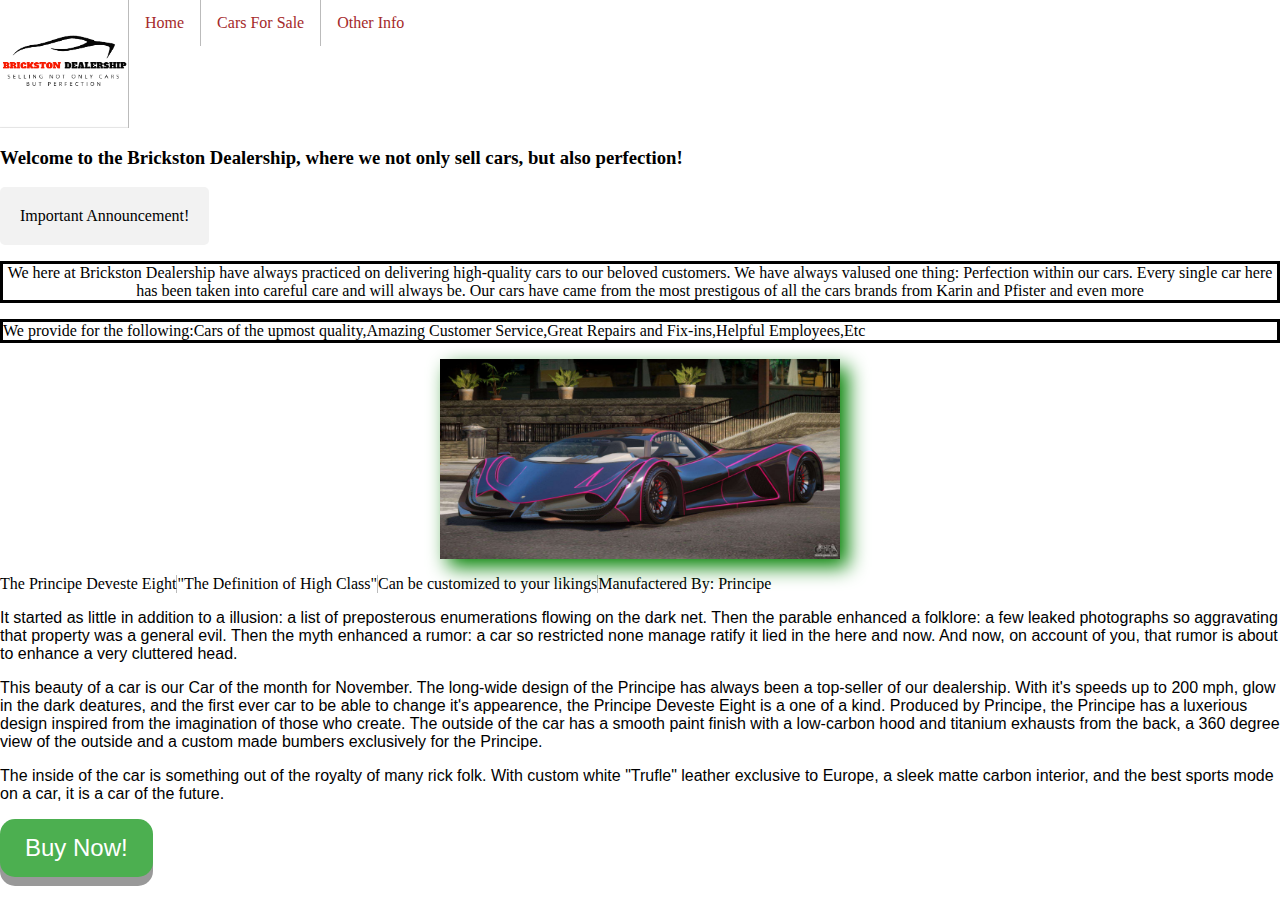
<file: index.html>
<!DOCTYPE html>
<html>

<head>
  <meta charset="utf-8">
  <meta name="viewport" content="width=device-width">
  <title>replit</title>
  <link href="style.css" rel="stylesheet" type="text/css" />
</head>

<ul>
  <li> <img src="Pictures/Brickston.png" alt="logo" style="width:128px;height:128px;"> </li>
  <li><a href="index.html">Home</a></li>
  <li><a href="carsforsale.html">Cars For Sale</a></li>
  <li><a href="otherinfo.html">Other Info</a></li>
</ul>

<body>
  <h3>Welcome to the Brickston Dealership, where we not only sell cars, but also perfection!</h3>
  <div class="dropdown">
    <span>Important Announcement!</span>
    <div class="dropdown-content">
      <p>Brickston Dealership is officaly expanding across the globe! Starting in December 2023, Brickston Dealership is
        now expanding to the following parts of the globe:
      <ul>
        <li>Brand New Locations in North America: Alabama, Florida, Georgia,New York,New Jersey,Texas,Tennesse. New
          Locations in Canada will be announced at a later date </li>
        <li>Locations in Agrentina and Brazil will also open</li>
        <li>New locations in England, France, Spain, Croatia, Germany</li>
        <li>Announcments for expansion in Africa, Asia, and Australia will be later revealed in 2024-2025</li>
      </ul>
      </p>
    </div>
  </div>

  <p class="solid">We here at Brickston Dealership have always practiced on delivering high-quality cars to our beloved
    customers. We have always valused one thing: Perfection within our cars. Every single car here has been taken into
    careful care and will always be. Our cars have came from the most prestigous of all the cars brands from Karin and
    Pfister and even more</p>


  <p class="solid2"> We provide for the following:Cars of the upmost quality,Amazing Customer Service,Great Repairs and
    Fix-ins,Helpful Employees,Etc</p>
  <p><img class="shadow" src="Pictures/Principe Deveste Eight.jpg" alt="Principe Deveste Eight" width=400 height=200 class="PDE">
  <ul>
    <li> The Principe Deveste Eight</li>
    <li>"The Definition of High Class"</li>
    <li> Can be customized to your likings</li>
    <li> Manufactered By: Principe</li>
  </ul>
  <p class="p2">It started as little in addition to a illusion: a list of preposterous enumerations flowing on the dark net. Then
    the parable enhanced a folklore: a few leaked photographs so aggravating that property was a general evil. Then the
    myth enhanced a rumor: a car so restricted none manage ratify it lied in the here and now. And now, on account of
    you, that rumor is about to enhance a very cluttered head.</p>
  <p class="p2">This beauty of a car is our Car of the month for November. The long-wide design of the Principe has always been a
    top-seller of our dealership. With it's speeds up to 200 mph, glow in the dark deatures, and the first ever car to
    be able to change it's appearence, the Principe Deveste Eight is a one of a kind. Produced by Principe, the Principe
    has a luxerious design inspired from the imagination of those who create. The outside of the car has a smooth paint
    finish with a low-carbon hood and titanium exhausts from the back, a 360 degree view of the outside and a custom
    made bumbers exclusively for the Principe.</p>
  <p class="p2" > The inside of the car is something out of the royalty of many rick folk. With custom white "Trufle" leather
    exclusive to Europe, a sleek matte carbon interior, and the best sports mode on a car, it is a car of the future.
  </p>
  <button class="button">Buy Now!</button>
  



</body>

</html>
</file>
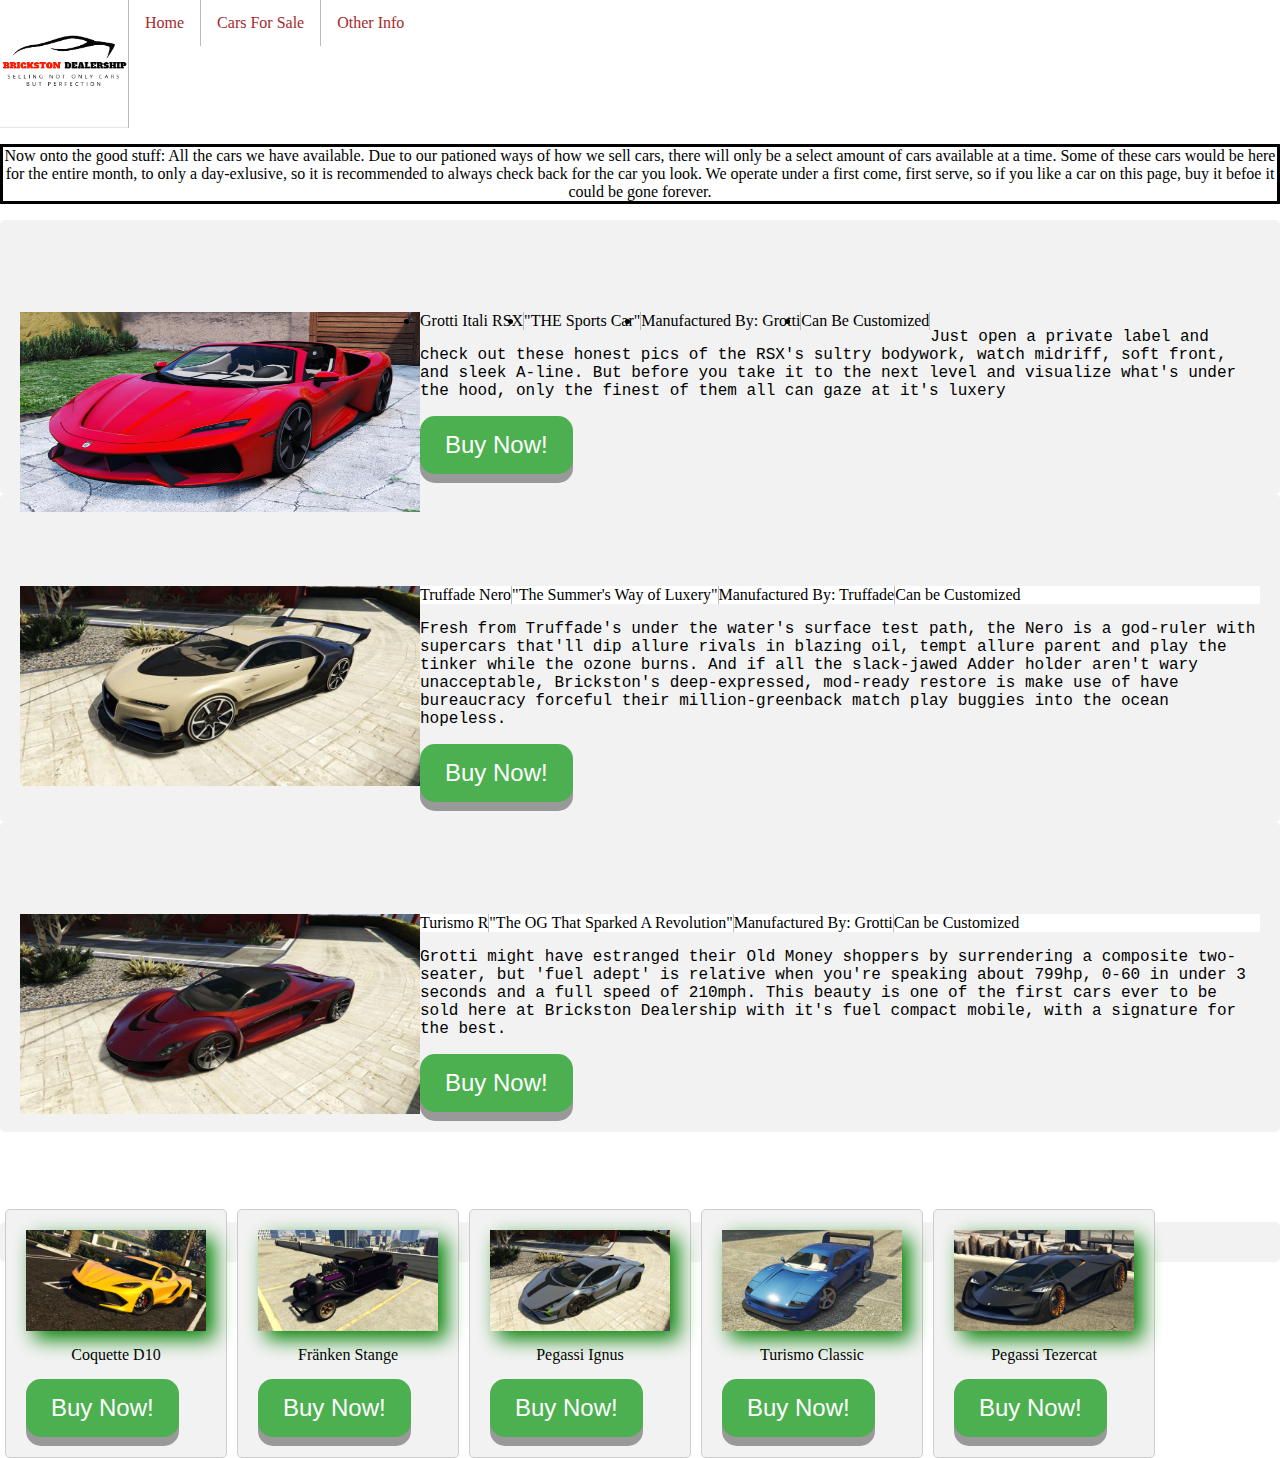
<file: carsforsale.html>
<!DOCTYPE html>
<html>

<head>
  <meta charset="utf-8">
  <meta name="viewport" content="width=device-width">
  <title>replit</title>
  <link href="style.css" rel="stylesheet" type="text/css" />
</head>

<body>

  <ul>
    <li> <img src="Pictures/Brickston.png" alt="logo" style="width:128px;height:128px;"> </li>
    <li><a href="index.html">Home</a></li>
    <li><a href="carsforsale.html">Cars For Sale</a></li>
    <li><a href="otherinfo.html">Other Info</a></li>
  </ul>


  <p class="solid">Now onto the good stuff: All the cars we have available. Due to our pationed ways of how we sell
    cars, there will only be a select amount of cars available at a time. Some of these cars would be here for the
    entire month, to only a day-exlusive, so it is recommended to always check back for the car you look. We operate
    under a first come, first serve, so if you like a car on this page, buy it befoe it could be gone forever.</p>

  <div>
    <br>
    <br>
    <br>
    <br>
    <img src="Pictures/Grotti Itali RSX.webp" alt="Grotti itali RSX" width=400 height=200 class="PDE" <ul>
    <li> Grotti Itali RSX</li>
    <li>"THE Sports Car"</li>
    <li> Manufactured By: Grotti</li>
    <li> Can Be Customized</li>
    </ul>
    <p class="p3">Just open a private label and check out these honest pics of the RSX's sultry bodywork, watch midriff,
      soft front,
      and sleek A-line. But before you take it to the next level and visualize what's under the hood, only the finest of
      them all can gaze at it's luxery</p>
    <button class="button">Buy Now!</button>
  </div>

  <div>
    <br>
    <br>
    <br>
    <br>

    <img src="Pictures/Nero Custom.jfif" alt="Truffade Nero" width=400 height=200 class="PDE">
    <ul>
      <li> Truffade Nero</li>
      <li>"The Summer's Way of Luxery"</li>
      <li> Manufactured By: Truffade</li>
      <li> Can be Customized</li>
    </ul>
    <p class="p3">Fresh from Truffade's under the water's surface test path, the Nero is a god-ruler with supercars
      that'll dip
      allure rivals in blazing oil, tempt allure parent and play the tinker while the ozone burns. And if all the
      slack-jawed Adder holder aren't wary unacceptable, Brickston's deep-expressed, mod-ready restore is make use of
      have
      bureaucracy forceful their million-greenback match play buggies into the ocean hopeless.
    </p>
    <button class="button">Buy Now!</button>
  </div>
  
  <div>
  <br>
  <br>
  <br>
  <br>

  <img src="Pictures/Turismo R.jfif" alt="Turismo R" width=400 height=200 class="PDE">
  <ul>
    <li> Turismo R</li>
    <li>"The OG That Sparked A Revolution"</li>
    <li> Manufactured By: Grotti</li>
    <li> Can be Customized</li>
  </ul>
  <p class="p3">Grotti might have estranged their Old Money shoppers by surrendering a composite two-seater, but 'fuel
    adept' is
    relative when you're speaking about 799hp, 0-60 in under 3 seconds and a full speed of 210mph. This beauty is one of
    the first cars ever to be sold here at Brickston Dealership with it's fuel compact mobile, with a signature for the
    best.
  </p>
  <button class="button">Buy Now!</button>
</div>

  <br>
  <br>
  <br>
  <br>

  <div class="gallery">
    <a target="_blank" href="https://gtacars.net/gta5/coquette4">
      <img class="shadow" src="Pictures/Coquette D10.jpg" width="500" height="333">
    </a>
    <div class="desc">Coquette D10</div>
    <button class="button">Buy Now!</button>
  </div>

  <div class="gallery">
    <a target="_blank" href="https://gtacars.net/gta5/btype2">
      <img class="shadow" src="Pictures/Fränken Stange.jfif" width="500" height="333">
    </a>
    <div class="desc">Fränken Stange</div>
    <button class="button">Buy Now!</button>
  </div>

  <div class="gallery">
    <a target="_blank" href="https://gtacars.net/gta5/ignus">
      <img class="shadow" src="Pictures/Pegassi Ignus.jfif" width="500" height="333">
    </a>
    <div class="desc">Pegassi Ignus</div>
    <button class="button">Buy Now!</button>
  </div>

  <div class="gallery">
    <a target="_blank" href="https://gtacars.net/gta5/turismo2">
      <img class="shadow" src="Pictures/Turismo Classic.jfif" width="500" height="333">
    </a>
    <div class="desc">Turismo Classic</div>
    <button class="button">Buy Now!</button>
  </div>

  <div class="gallery">
    <a target="_blank" href="https://gtacars.net/gta5/tezeract">
      <img class="shadow" src="Pictures/Tezeract-GTAO-front.webp" width="500" height="333">
    </a>
    <div class="desc">Pegassi Tezercat</div>
    <button class="button">Buy Now!</button>
  </div>
  <br>
  <div>


</body>

</html>
</file>
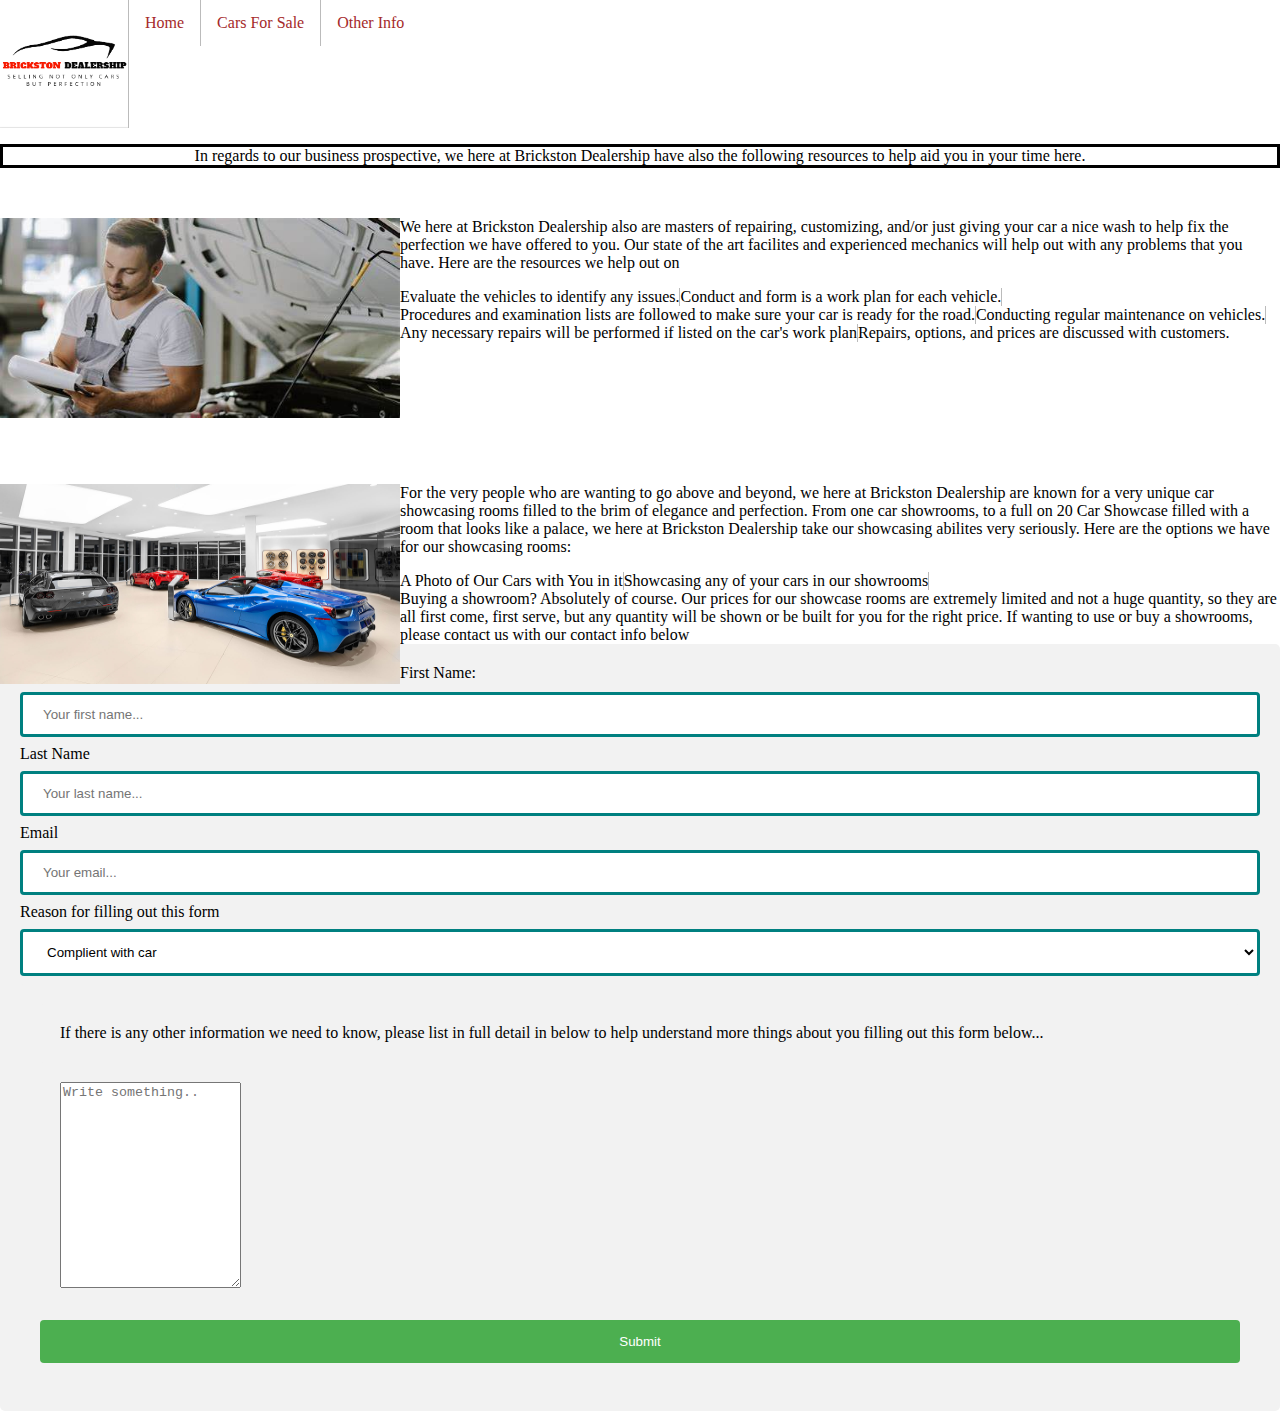
<file: otherinfo.html>
<!DOCTYPE html>
<html>

<head>
  <meta charset="utf-8">
  <meta name="viewport" content="width=device-width">
  <title>replit</title>
  <link href="style.css" rel="stylesheet" type="text/css" />
</head>
<style>
  Body {
    background-color: white
  }
</style>
<ul>
  <li> <img src="Pictures/Brickston.png" alt="logo" style="width:128px;height:128px;"></li>
  <li><a href="index.html">Home</a></li>
  <li><a href="carsforsale.html">Cars For Sale</a></li>
  <li><a href="otherinfo.html">Other Info</a></li>
</ul>
<p class="solid">In regards to our business prospective, we here at Brickston Dealership have also the following
  resources to help aid you in your time here.</p>
<br>

<p><img src="Pictures/Mechanic.jfif" alt="Mechanic" width=400 height=200 class="PDE">
<p>We here at Brickston Dealership also are masters of repairing, customizing, and/or just giving your car a nice wash
  to help fix the perfection we have offered to you. Our state of the art facilites and experienced mechanics will help
  out with any problems that you have. Here are the resources we help out on</p>
<ul>
  <li>Evaluate the vehicles to identify any issues. </li>
  <li>Conduct and form is a work plan for each vehicle.</li>
  <li>Procedures and examination lists are followed to make sure your car is ready for the road.</li>
  <li>Conducting regular maintenance on vehicles.</li>
  <li>Any necessary repairs will be performed if listed on the car's work plan</li>
  <li>Repairs, options, and prices are discussed with customers.</li>
</ul>
  <br>
  <br>
  <br>
  <br>
  <br>
  <br>
  <br>

<p><img src="Pictures/CarShowroom.jpeg" alt="Car Showroom" width=400 height=200 class="PDE">
<p>For the very people who are wanting to go above and beyond, we here at Brickston Dealership are known for a very
  unique car showcasing rooms filled to the brim of elegance and perfection. From one car showrooms, to a full on 20 Car
  Showcase filled with a room that looks like a palace, we here at Brickston Dealership take our showcasing abilites
  very seriously. Here are the options we have for our showcasing rooms:</p>
<ul>
  <li>A Photo of Our Cars with You in it</li>
  <li>Showcasing any of your cars in our showrooms</li>
  <li>Buying a showroom? Absolutely of course. Our prices for our showcase rooms are extremely limited and not a huge
    quantity, so they are all first come, first serve, but any quantity will be shown or be built for you for the right
    price. If wanting to use or buy a showrooms, please contact us with our contact info below</li>
</ul>

<div>
  <form action="/action_page.php">
    <label for="fname">First Name:</label>
    <input type="text" id="fname" name="firstname" placeholder="Your first name..." />

    <label for="lname">Last Name</label>
    <input type="text" id="lname" name="lastname" placeholder="Your last name..." />

    <label for="Email">Email</label>
    <input type="text" id="Email" name="Email" placeholder="Your email..." />

    <label for="Reason">Reason for filling out this form</label>
    <select id="Reason" name="Reason">
      <option value="CC">Complient with car</option>
      <option value="RA">Reserving appointment</option>
      <option value="CCS">Complient with Customer Service</option>
      <option value="LR">Leaving Review</option>
      <option value="CS">Reserving our Car Showcasing Rooms</option>
      <option value="OT">Other...</option>

    </select>

    <div class="row">
      <div class="col-25">
        <label for="subject">If there is any other information we need to know, please list in full detail in below to help understand more things about you filling out this form below...</label>
      </div>
      <div class="col-75">
        <textarea id="subject" name="subject" placeholder="Write something.." style="height:200px"></textarea>
      </div>
      <input type="submit" value="Submit" />
  </form>
</div>

<body>

</body>

</html>
</file>
<file: style.css>
html, body {
  height: 100%;
  width: 100%;
}


ul{
  list-style: none;
  margin: 0;
  padding: 0;
  overflow: hidden;
  background-color: white;
}

li{
  float:left;
  border-right: 1px solid #bbb
}

li:last-child{
  border-right: none;
}

li a{
  display: block;
  color: brown;
  text-align: center;
  padding: 14px 16px;
  text-decoration: none;
}

li a:hover:not(.active){
  background-color: mediumaquamarine;
}


p.solid {border-style: solid; border-color: black; text-align: center;}
p.solid2 {border-style: solid; border-color: black;}

.PDE {
  float: left;
}

div.gallery {
margin-top: 200px;
  margin: 5px;
  border: 1px solid #ccc;
  float: left;
  width: 180px;
}

div.gallery:hover {
  border: 1px solid #777;
}

div.gallery img {
  width: 100%;
  height: auto;
}

div.desc {
  padding: 15px;
  text-align: center;
}

input[type=text], select {
  width: 100%;
  padding: 12px 20px;
  margin: 8px 0;
  display: inline-block;
  border: 3px solid teal;
  border-radius: 4px;
  box-sizing: border-box;
  background-color:#fff;
}

input[type=submit] {
  width: 100%;
  background-color: #4CAF50;
  color: white;
  padding: 14px 20px;
  margin: 8px 0;
  border: none;
  border-radius: 4px;
  cursor: pointer;
}

input[type=submit]:hover {
  background-color: #45a049;
}

div {
  border-radius: 5px;
  background-color: #f2f2f2;
  padding: 20px;
}

.button {
  display: inline-block;
  padding: 15px 25px;
  font-size: 24px;
  cursor: pointer;
  text-align: center;
  text-decoration: none;
  outline: none;
  color: #fff;
  background-color: #4CAF50;
  border: none;
  border-radius: 15px;
  box-shadow: 0 9px #999;
}

.button:hover {background-color: #3e8e41}

.button:active {
  background-color: #123b00;
  box-shadow: 0 5px #777;
  transform: translateY(4px);
}

.dropdown {
  position: relative;
  display: inline-block;
}

.dropdown-content {
  display: none;
  position: absolute;
  background-color: #f9f9f9;
  min-width: 160px;
  box-shadow: 0px 8px 16px 0px rgba(0,0,0,0.2);
  padding: 12px 16px;
  z-index: 1;
}

.dropdown:hover .dropdown-content {
  display: block;
}

body{
  margin: 0;
padding: 0;
animation: bgcolor infinite 20s;
}



@keyframes bgcolor{
  0%
  {
    background:#e74c3c ;
  }
   20%
  {
    background:#2980b9 ;
  }
   40%
  {
    background:#f1c40f ;
  }
   60%
  {
    background:#8e44ad ;
  }
   80%
  {
    background:#34495e ;
  }
   100%
  {
    background:#e74c3c ;
  }
}

img {
  display: block;
  margin-left: auto;
  margin-right: auto;
}
.shadow {filter: drop-shadow(8px 8px 10px green);}

.p2 {
  font-family: Arial, Helvetica, sans-serif;
}
.p3 {
  font-family: "Lucida Console", "Courier New", monospace;
}
</file>
